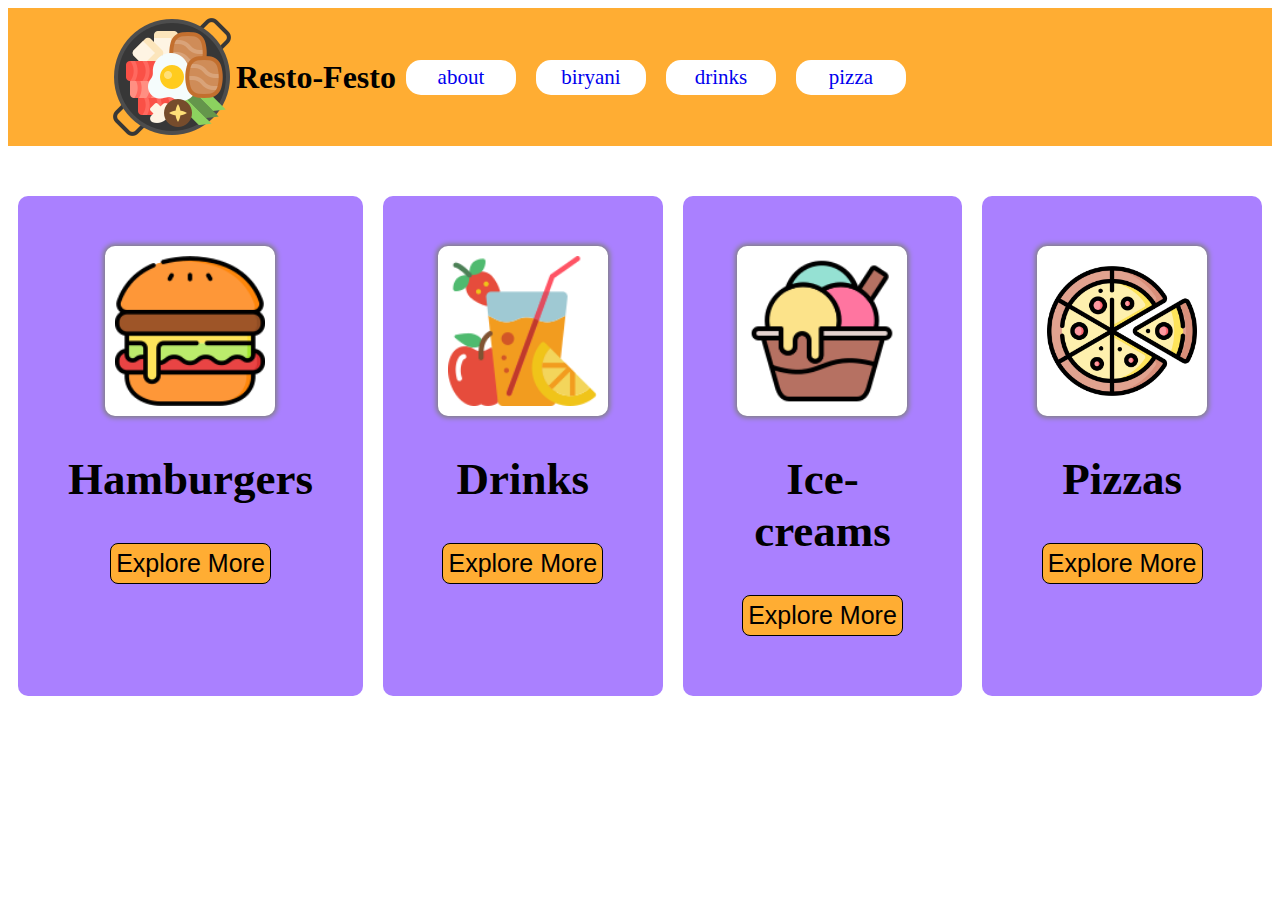
<file: index.html>
<!DOCTYPE html>
<html lang="en">

<head>

  <title>Resto=Festo</title>
  <link href="./css/style.css" rel="stylesheet" type="text/css" />
</head>

<body>
  <div class="navbar">
    <img src="./img/hot-pot.png" class="navbar.logo">
    <h1>Resto-Festo</h1>

    <a href="./pages/about.html" class="nav-items">about</a>
    <a href="./pages/biryani.html" class="nav-items">biryani</a>
    <a href="./pages/drinks.html" class="nav-items">drinks</a>
    <a href="./pages/pizza.html" class="nav-items">pizza</a>
  </div>

  <div class="food-categories-container">
    <div class="food-category-card">
      <img src="./img/hamburger.png" class="food-category-card-img" />
       <h2 class="food-category-card=title">Hamburgers</h2>
       <button class="Explore-More-btn">Explore More</button>
    </div>

    <div class="food-category-card">
      <img src="./img/drink.png" class="food-category-card-img" />
      <h2 class="food-category-card=title">Drinks</h2>
      <button class="Explore-More-btn">Explore More</button>
    </div>

    <div class="food-category-card">
      <img src="./img/ice-cream.png" class="food-category-card-img" />
       <h2 class="food-category-card=title">Ice-creams</h2>
       <button class="Explore-More-btn">Explore More</button>
    </div>

    <div class="food-category-card">
      <img src="./img/pizza.png" class="food-category-card-img" />
       <h2 class="food-category-card=title">Pizzas</h2>
       <button class="Explore-More-btn">Explore More</button>
    </div>



  </div>
</body>

</html>
</file>
<file: css/style.css>
.body{
    margin: 0;
}


.navbar{
    background-color:#ffad33;
    display: flex;
    align-items: center;
    padding-left: 100px;
    padding-right: 100px;
    padding-top: 5px;
    padding-bottom: 5px;
}
.navbar.logo{
    height: 60px;
    margin: 5px;
}
.nav-items{
    text-decoration:none ;
    margin-left: 10px;
    margin-right: 10px;
    font-size: 21px;
    background-color: white;
    padding: 5px;
    border-radius: 15px;
    width: 100px;
    text-align: center;
}
.food-categories-container{
    display: flex;
     justify-content: space-around;

}
.food-category-card{
    background-color: #aa80ff;
    width: 250px;
    margin: 10px;
    padding: 50px;
    border-radius: 10px;
    margin-top: 50px;
}
.food-category-card-img{
    width: 150px;
    background-color: white;
    padding: 10px;
    border-radius: 10px;
    display: block;
    margin-left: auto;
    margin-right: auto;
    box-shadow: 0 0 5px 2px grey;
}
.food-category-card{
    text-align: center;
    font-size: 30px;
}
.Explore-More-btn{
    display: block;
    margin-left: auto;
    margin-right: auto;
    background-color:#ffad33;
    font-size: 25px;
    margin-top: 10px;
    margin-bottom: 10px;
    padding: 5px;
    border: 1px solid black;
    border-radius: 8px;
    cursor: pointer;
}
</file>
